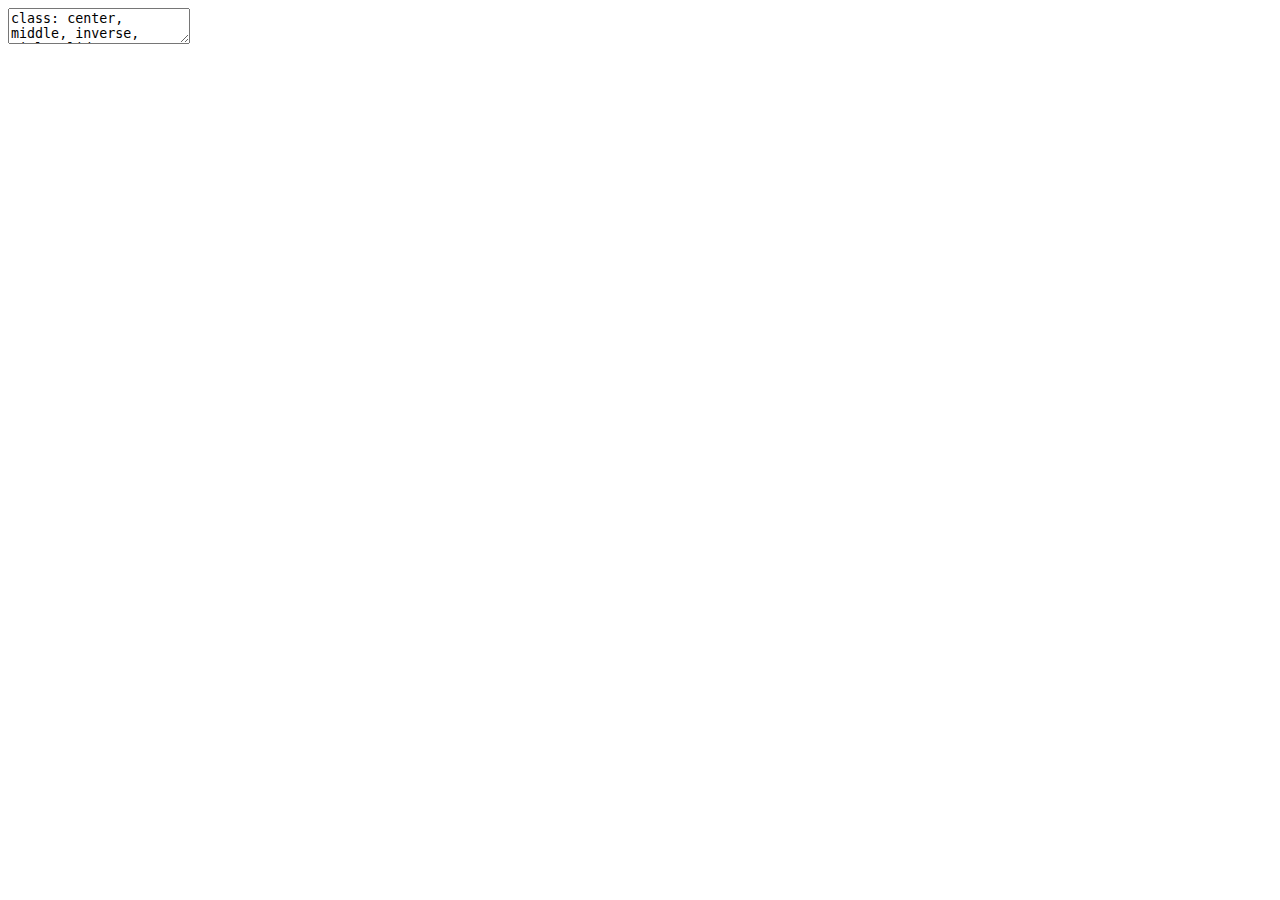
<file: index.html>
<!DOCTYPE html>
<html lang="" xml:lang="">
  <head>
    <title>Development and Health</title>
    <meta charset="utf-8" />
    <meta name="author" content="Ernest Guevarra" />
    <meta name="date" content="2025-02-27" />
    <script src="libs/header-attrs/header-attrs.js"></script>
    <link rel="stylesheet" href="xaringan-themer.css" type="text/css" />
  </head>
  <body>
    <textarea id="source">
class: center, middle, inverse, title-slide

.title[
# Development and Health
]
.subtitle[
## Concepts and Case Studies
]
.author[
### Ernest Guevarra
]
.date[
### 27 February 2025
]

---






class: inverse, center, middle

# Introductory Game

### Tayo na sa talipapa / Let's go to the market

---

# Scoring

**Item**   | **Points**
:---       | ---:
fruits     | 5
vegetables | 10
fish       | 15
chicken    | 25
cattle     | 50

### Bonus points

**Combination** | **Extra points**
:---            | ---:
3 of a kind     | 5
4 of a kind     | 10
5 of a kind     | 15

---

background-image: url(https://upload.wikimedia.org/wikipedia/commons/thumb/b/b8/Street_Child%2C_Srimangal_Railway_Station.jpg/1024px-Street_Child%2C_Srimangal_Railway_Station.jpg)
background-size: cover
class: inverse

# "The biggest enemy of health in the developing world is poverty."

### Kofi Annan

???

Image credit: Md. Tanvirul Islam [GFDL (http://www.gnu.org/copyleft/fdl.html) or GFDL (http://www.gnu.org/copyleft/fdl.html)]

---

# Outline

1. Definitions

2. Theoretical frameworks

3. Case Studies

4. Summary

---

class: inverse, center, middle

# What is development?

---

# Points to consider about development

- Developed vs Underdeveloped

    - How is it determined?
    - Who determines?
    
- `\(\text{Developed} ~ = ~ \text{Wealthy?}\)`; `\(\text{Underdeveloped} ~ = ~ \text{Poor?}\)`

    - Measures of poverty - e.g., income, HDI, MPI

    
- Well-being

    - Measures of well-being
    - Can be related to health?

---

class: inverse, center, middle

# What is health?

---

# WHO definition of health

## "...a state of complete physical, mental and social well-being and not merely the absence of disease or infirmity."

- Healthy vs Unhealthy

    - Measures of health
    
- Well-being

    - can be related to development?

---

class: inverse, center, middle

# Development and Health

---

background-color: #ffffff

# NICE conceptual framework for public health

.center[![](https://ars.els-cdn.com/content/image/1-s2.0-S0033350608002795-gr1.jpg)]

---

background-color: #FFFFFF

# UNICEF conceptual framework of undernutrition

&lt;img src="images/unicef_framework.jpeg" width="78%" style="display: block; margin: auto;" /&gt;

&lt;!-- .center[![](images/unicef_framework.jpeg)] --&gt;

---

background-color: #ffffff

# Conceptual pathways between agriculture and nutrition

.center[![](https://www.spring-nutrition.org/sites/default/files/publications/briefs/tb1_f1.jpg)]

---

class: inverse, center, middle

# Case studies

---

background-image: url(https://odihpn.org/wp-content/uploads/2012/03/6c52631ec3d4cddfdab5a34581dd3c32-800x500.jpg)
background-size: contain
class: inverse

# Productive Safety Net Programme (PSNP) Ethiopia

---

# PSNP Ethiopia - overview

- Established in 2005; Currently is on its fifth phase of implementation

- Targeted between 7-8 million rural Ethiopians

- Aimed at enabling the rural poor facing chronic food insecurity to resist shocks, create assets and become food self-sufficient

- Major goals:

    - Support the rural transformation process;
    
    - Prevent long-term consequences of short-term food inaccessibility;
    
    - Encourage households to engage in production and investment; and
    
    - Promote market development by increasing household purchasing power.
    
---

# PSNP Ethiopia - mechanics

- Intervention is a combination of cash and food transfers based on season and need. Food given primarily in the lean season between June and August

- Vulnerable households receive six months of assistance annualy to protect them from acute food insecurity

- Transfers are predominantly conditional (85% of beneficiaries). Cash transfers provided after participation in productive activities such as rehabilitating land and water resources and developing community infrastructure, including rural road rehabilitation and building schools and clinics

- Unconditional direct cash transfers (about 15% of beneficiaries) for vulnerable households with limited labour capacity

- Recently (fourth round), unconditional direct cash transfers to households with pregnant women and/or with children under 2 years old

---

# PSNP Ethiopia - results of the first 2 phases

- Nutrition

    - No impact on nutrition (HAZ and stunting) of younger children in beneficiary households

    - No impact on nutrition between younger children (under 3 years) and older children (3 to 5 years)

    - No impact on nutrition between male and female children

- Food security

    - Positive impact on food security

---

# PSNP Ethiopia - reasons for impact results

- Irregular receipt of cash transfers

    - Tendency to save transfers in the form of livestock
    - At times of shock, households with irregular transfers are more likely to sell their livestock
    - Households with irregular transfers have much lower improvement in self-perceived welfare
    
- Receipt of lesser than actual amount of cash transfers

    - Beneficiaries expect 1200 Birr a month but some receive much less than this
    
- Limited productive opportunities on top of cash transfers

---

# PSNP Ethiopia - impact after four rounds

- No difference in household food security status, and in child diet diversity score

- But with increase in child meal frequency

- No effect on BMI z-score, stunting, underweight

---

# PSNP Ethiopia - reasons for impact results

- Social protection programmes in the form of cash transfers alone is not enough to reverse poor nutritional outcomes

- Nutrition-specific interventions will likely need to be bolstered/strengthened particularly with regard to **coverage** to potentiate the contribution of cash transfers

- Nutrition-sensitive programmes that impact on food systems will likely need to be given some attention as increased food consumption will require appropriate level of food quality to enable improved nutrition outcomes

---

background-image: url(https://www.alimentarium.org/sites/default/files/media/image/2017-03/Giorgio-Pesce-Atelier-Poisson_cover_food_fortification_01_0_0.jpg)
background-size: contain
class: top

# Large-scale food fortification programme in Rajasthan State, India

---

# Food fortification - overview

- Deliberately increasing the content of one or more essential micronutrients to commonly consumed foods (vehicle) so as to provide public health benefits

- Micronutrients are piggybacked on consumption of these foods on the basis (or the assumption) that these foods are commonly consumed

- Can be a highly cost-effective approach to reaching a large proportion of the population without needing to change behaviours

- Programme used to increase micronutrient intake in diet

---

# Food fortification - requirements

- Vehicle is universally or nearly universally consumed by the target population;

- Production, processing and distribution of vehicle is highly consolidated or centralised;

- Fortification addresses a specific identified micronutrient need in the target population

- Fortificant must be bioavailable, safe, and have favourable organoleptic properties

- Levels of fortification is informed by consumption patterns of the target population

- Political, financial and scientific consensus to sustain the programme

---

# Food fortification - Rajasthan context

- In 2010, Global Alliance for Improved Nutrition (GAIN) started voluntary fortification programme in Rajasthan

- Rajasthan has elevated prevalences of key nutritional indicators relative to national averages

- Rajasthan is involved in the Indian Universal Salt Iodization programme

- Rajasthan distributes atta wheat flour fortified with iron and folic acid through the public distribution system (PDS)

---

# Food fortification - results

- High consumption of atta flour vehicle but most of the population had no exposure to fortifiable atta wheat flour due to lack of consolidation or centralisation of production and processing of the vehicle

- Majority of fortifiable atta wheat flour is fortified (90%) but fewer than 1% are adequately fortified

- Atta flour fortification programme fails to reach at-risk population

- Oil vehicle is fortifiable but consumption of fortifiable oil is higher in households not at-risk compared to those at risk

---

background-image: url(https://journals.plos.org/plosone/article/figure/image?size=large&amp;id=10.1371/journal.pone.0163176.g006)
background-size: contain

---

background-image: url(https://journals.plos.org/plosone/article/figure/image?size=large&amp;id=10.1371/journal.pone.0163176.g007)
background-size: contain

---

background-image: url(https://www.opml.co.uk/files/Projects/Images/school-children-africa-banner.png)
background-size: cover
class: inverse

# Child Development Grant Programme (CDGP) in northern Nigeria

---

# CDGP Nigeria - overview

- Six-year programme in Jigawa State and Zamfara State, northern Nigeria that started in 2014

- Involves monthly, unconditional cash grant coupled with behaviour change communication (BCC) to address maternal education, healthcare facility access, household economic status, infant feeding, food consumption and women's empowerment

- Targets women from pregnancy until the child reaches two years old

---

# CDGP Nigeria - mechanics

- pregnant women at programme start/initiation were eligible/recruited

- pregnant women and their households were given 3500 naira monthly (increased to 4000 naira starting in 2017)

- some beneficiaries were exposed to **"low intensity"** BCC - messaging through posters, radio messages, text messages, health demonstrations/talks while some where exposed to **"high intensity"** BCC - mother support groups and one-on-one counselling in addition to the inputs for low intensity BCC.

---

# CDGP Nigeria - evaluation design

- household panel created through cluster randomised selection of beneficiaries and non-beneficiary villages

- within selected beneficiary and non-beneficiary villages, women were recruited into the study based on the following eligibility criteria:

    - pregnant at time of baseline survey; or,
    - married and of reproductive age at time of baseline survey
    
- recruited study participants were assessed at baseline, midline and endline points of the programme

---
 
# CDGP Nigeria - coverage and impact on child stunting

### "...successfully helped reduce stunting among children who were of an age range to be directly exposed by it."

- Programme coverage is high (90%; assessed as a separate study from the evaluation);

- Study had 22% attrition rate;

- 5.4% reduction in overall stunting

- 4.8% reduction in severe stunting

---

# CDGP Nigeria - infant and young child feeding and food security

- 75% exclusive breastfeeding prevalence among those enrolled in the programme compared to 47% among those not enrolled in the programme

- Food security improved based on reduced need of households in the programme to use coping mechanisms at times of food stress or crisis compared to those not in the programme

---

# Summary

- Links between development and health are a network of various cause and effects

- The types of interventions are determined by how development is defined and conceptualised

- Health is either a direct aim or goal (specific interventions) or an indirect or unstated objective (sensitive interventions)

- Coverage and the various factors that contribute or impede its attainment are critical factors that are more often than not implicitly assumed to be high

- Measurement of impact (i.e., effects of development interventions on health outcomes) would require more nuanced approaches that are able to account for complexity of the network of factors and interactions that contribute or impede success

---

class: inverse, center, middle

# Questions?

---

class: center, middle

# Thank you!

#### <svg aria-hidden="true" role="img" viewBox="0 0 512 512" style="height:1em;width:1em;vertical-align:-0.125em;margin-left:auto;margin-right:auto;font-size:inherit;fill:#002147;overflow:visible;position:relative;"><path d="M64 112c-8.8 0-16 7.2-16 16v22.1L220.5 291.7c20.7 17 50.4 17 71.1 0L464 150.1V128c0-8.8-7.2-16-16-16H64zM48 212.2V384c0 8.8 7.2 16 16 16H448c8.8 0 16-7.2 16-16V212.2L322 328.8c-38.4 31.5-93.7 31.5-132 0L48 212.2zM0 128C0 92.7 28.7 64 64 64H448c35.3 0 64 28.7 64 64V384c0 35.3-28.7 64-64 64H64c-35.3 0-64-28.7-64-64V128z"/></svg> [ernest@guevarra.io](mailto:ernest@guevarra.io)  <svg aria-hidden="true" role="img" viewBox="0 0 512 512" style="height:1em;width:1em;vertical-align:-0.125em;margin-left:auto;margin-right:auto;font-size:inherit;fill:#002147;overflow:visible;position:relative;"><path d="M352 256c0 22.2-1.2 43.6-3.3 64H163.3c-2.2-20.4-3.3-41.8-3.3-64s1.2-43.6 3.3-64H348.7c2.2 20.4 3.3 41.8 3.3 64zm28.8-64H503.9c5.3 20.5 8.1 41.9 8.1 64s-2.8 43.5-8.1 64H380.8c2.1-20.6 3.2-42 3.2-64s-1.1-43.4-3.2-64zm112.6-32H376.7c-10-63.9-29.8-117.4-55.3-151.6c78.3 20.7 142 77.5 171.9 151.6zm-149.1 0H167.7c6.1-36.4 15.5-68.6 27-94.7c10.5-23.6 22.2-40.7 33.5-51.5C239.4 3.2 248.7 0 256 0s16.6 3.2 27.8 13.8c11.3 10.8 23 27.9 33.5 51.5c11.6 26 20.9 58.2 27 94.7zm-209 0H18.6C48.6 85.9 112.2 29.1 190.6 8.4C165.1 42.6 145.3 96.1 135.3 160zM8.1 192H131.2c-2.1 20.6-3.2 42-3.2 64s1.1 43.4 3.2 64H8.1C2.8 299.5 0 278.1 0 256s2.8-43.5 8.1-64zM194.7 446.6c-11.6-26-20.9-58.2-27-94.6H344.3c-6.1 36.4-15.5 68.6-27 94.6c-10.5 23.6-22.2 40.7-33.5 51.5C272.6 508.8 263.3 512 256 512s-16.6-3.2-27.8-13.8c-11.3-10.8-23-27.9-33.5-51.5zM135.3 352c10 63.9 29.8 117.4 55.3 151.6C112.2 482.9 48.6 426.1 18.6 352H135.3zm358.1 0c-30 74.1-93.6 130.9-171.9 151.6c25.5-34.2 45.2-87.7 55.3-151.6H493.4z"/></svg> [ernest.guevarra.io](https://ernest.guevarra.io)  <svg aria-hidden="true" role="img" viewBox="0 0 448 512" style="height:1em;width:0.88em;vertical-align:-0.125em;margin-left:auto;margin-right:auto;font-size:inherit;fill:#002147;overflow:visible;position:relative;"><path d="M416 32H31.9C14.3 32 0 46.5 0 64.3v383.4C0 465.5 14.3 480 31.9 480H416c17.6 0 32-14.5 32-32.3V64.3c0-17.8-14.4-32.3-32-32.3zM135.4 416H69V202.2h66.5V416zm-33.2-243c-21.3 0-38.5-17.3-38.5-38.5S80.9 96 102.2 96c21.2 0 38.5 17.3 38.5 38.5 0 21.3-17.2 38.5-38.5 38.5zm282.1 243h-66.4V312c0-24.8-.5-56.7-34.5-56.7-34.6 0-39.9 27-39.9 54.9V416h-66.4V202.2h63.7v29.2h.9c8.9-16.8 30.6-34.5 62.9-34.5 67.2 0 79.7 44.3 79.7 101.9V416z"/></svg> [ernestguevarra](https://linkedin.com/in/ernestguevarra)

&lt;br/&gt;

Slide deck can be accessed and viewed online at https://ernest.guevarra.io/devHealth

Slide deck in PDF format can be downloaded at https://ernest.guevarra.io/devHealth/devHealth.pdf

If you use R and R Markdown, you can clone a copy of the source code of this slide deck at https://github.com/ernestguevarra/devHealth
    </textarea>
<style data-target="print-only">@media screen {.remark-slide-container{display:block;}.remark-slide-scaler{box-shadow:none;}}</style>
<script src="https://remarkjs.com/downloads/remark-latest.min.js"></script>
<script>var slideshow = remark.create({
  "highlightStyle": "github",
  "highlightLines": true,
  "countIncrementalSlides": false
});
if (window.HTMLWidgets) slideshow.on('afterShowSlide', function (slide) {
  window.dispatchEvent(new Event('resize'));
});
(function(d) {
  var s = d.createElement("style"), r = d.querySelector(".remark-slide-scaler");
  if (!r) return;
  s.type = "text/css"; s.innerHTML = "@page {size: " + r.style.width + " " + r.style.height +"; }";
  d.head.appendChild(s);
})(document);

(function(d) {
  var el = d.getElementsByClassName("remark-slides-area");
  if (!el) return;
  var slide, slides = slideshow.getSlides(), els = el[0].children;
  for (var i = 1; i < slides.length; i++) {
    slide = slides[i];
    if (slide.properties.continued === "true" || slide.properties.count === "false") {
      els[i - 1].className += ' has-continuation';
    }
  }
  var s = d.createElement("style");
  s.type = "text/css"; s.innerHTML = "@media print { .has-continuation { display: none; } }";
  d.head.appendChild(s);
})(document);
// delete the temporary CSS (for displaying all slides initially) when the user
// starts to view slides
(function() {
  var deleted = false;
  slideshow.on('beforeShowSlide', function(slide) {
    if (deleted) return;
    var sheets = document.styleSheets, node;
    for (var i = 0; i < sheets.length; i++) {
      node = sheets[i].ownerNode;
      if (node.dataset["target"] !== "print-only") continue;
      node.parentNode.removeChild(node);
    }
    deleted = true;
  });
})();
// add `data-at-shortcutkeys` attribute to <body> to resolve conflicts with JAWS
// screen reader (see PR #262)
(function(d) {
  let res = {};
  d.querySelectorAll('.remark-help-content table tr').forEach(tr => {
    const t = tr.querySelector('td:nth-child(2)').innerText;
    tr.querySelectorAll('td:first-child .key').forEach(key => {
      const k = key.innerText;
      if (/^[a-z]$/.test(k)) res[k] = t;  // must be a single letter (key)
    });
  });
  d.body.setAttribute('data-at-shortcutkeys', JSON.stringify(res));
})(document);
(function() {
  "use strict"
  // Replace <script> tags in slides area to make them executable
  var scripts = document.querySelectorAll(
    '.remark-slides-area .remark-slide-container script'
  );
  if (!scripts.length) return;
  for (var i = 0; i < scripts.length; i++) {
    var s = document.createElement('script');
    var code = document.createTextNode(scripts[i].textContent);
    s.appendChild(code);
    var scriptAttrs = scripts[i].attributes;
    for (var j = 0; j < scriptAttrs.length; j++) {
      s.setAttribute(scriptAttrs[j].name, scriptAttrs[j].value);
    }
    scripts[i].parentElement.replaceChild(s, scripts[i]);
  }
})();
(function() {
  var links = document.getElementsByTagName('a');
  for (var i = 0; i < links.length; i++) {
    if (/^(https?:)?\/\//.test(links[i].getAttribute('href'))) {
      links[i].target = '_blank';
    }
  }
})();
// adds .remark-code-has-line-highlighted class to <pre> parent elements
// of code chunks containing highlighted lines with class .remark-code-line-highlighted
(function(d) {
  const hlines = d.querySelectorAll('.remark-code-line-highlighted');
  const preParents = [];
  const findPreParent = function(line, p = 0) {
    if (p > 1) return null; // traverse up no further than grandparent
    const el = line.parentElement;
    return el.tagName === "PRE" ? el : findPreParent(el, ++p);
  };

  for (let line of hlines) {
    let pre = findPreParent(line);
    if (pre && !preParents.includes(pre)) preParents.push(pre);
  }
  preParents.forEach(p => p.classList.add("remark-code-has-line-highlighted"));
})(document);</script>

<script>
slideshow._releaseMath = function(el) {
  var i, text, code, codes = el.getElementsByTagName('code');
  for (i = 0; i < codes.length;) {
    code = codes[i];
    if (code.parentNode.tagName !== 'PRE' && code.childElementCount === 0) {
      text = code.textContent;
      if (/^\\\((.|\s)+\\\)$/.test(text) || /^\\\[(.|\s)+\\\]$/.test(text) ||
          /^\$\$(.|\s)+\$\$$/.test(text) ||
          /^\\begin\{([^}]+)\}(.|\s)+\\end\{[^}]+\}$/.test(text)) {
        code.outerHTML = code.innerHTML;  // remove <code></code>
        continue;
      }
    }
    i++;
  }
};
slideshow._releaseMath(document);
</script>
<!-- dynamically load mathjax for compatibility with self-contained -->
<script>
(function () {
  var script = document.createElement('script');
  script.type = 'text/javascript';
  script.src  = 'https://mathjax.rstudio.com/latest/MathJax.js?config=TeX-MML-AM_CHTML';
  if (location.protocol !== 'file:' && /^https?:/.test(script.src))
    script.src  = script.src.replace(/^https?:/, '');
  document.getElementsByTagName('head')[0].appendChild(script);
})();
</script>
  </body>
</html>
</file>
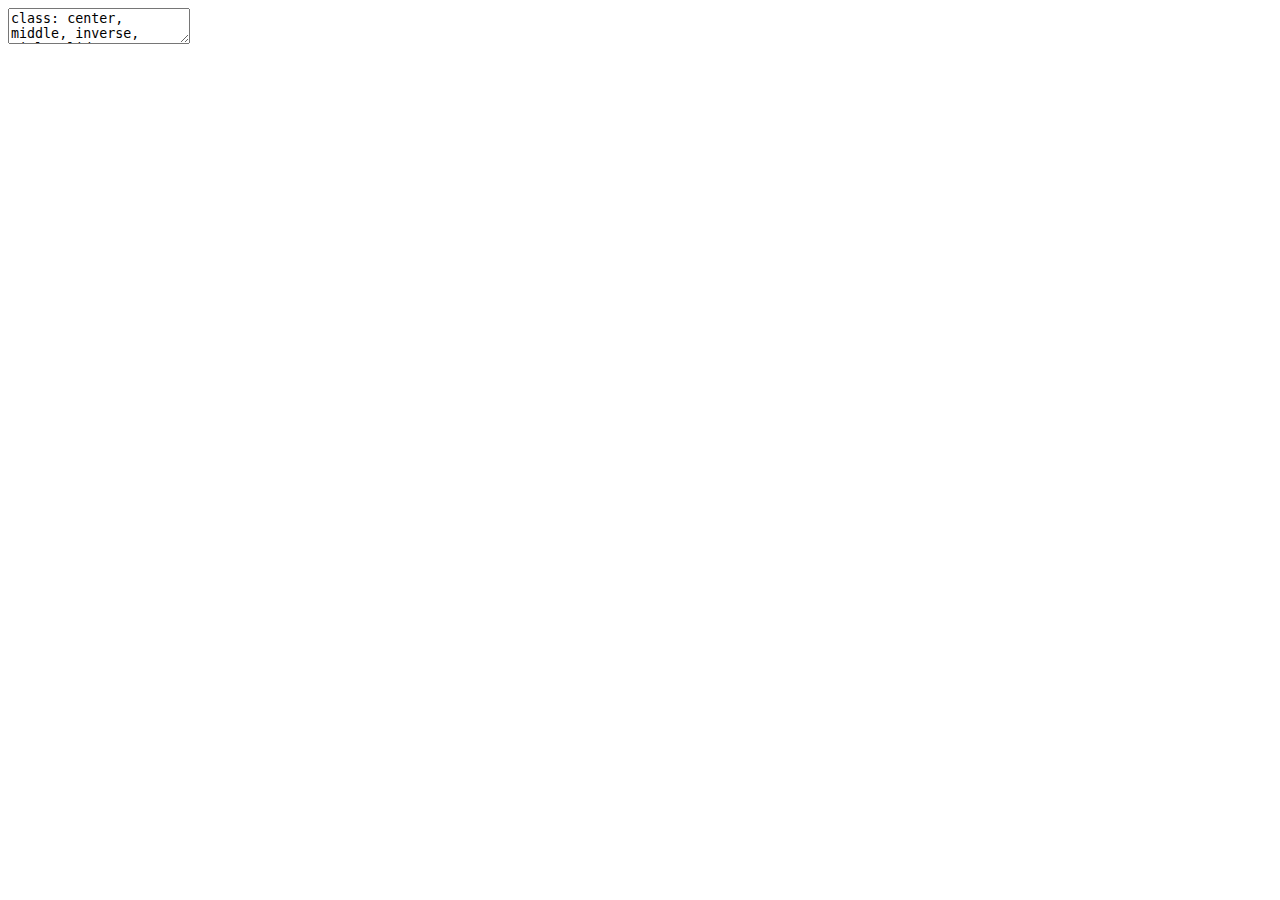
<file: devHealth.html>
<!DOCTYPE html>
<html xmlns="http://www.w3.org/1999/xhtml" lang="" xml:lang="">
  <head>
    <title>Development and Health</title>
    <meta charset="utf-8" />
    <meta name="author" content="Ernest Guevarra" />
    <meta name="date" content="2019-05-24" />
    <link href="libs/remark-css/default.css" rel="stylesheet" />
    <link href="libs/remark-css/default-fonts.css" rel="stylesheet" />
  </head>
  <body>
    <textarea id="source">
class: center, middle, inverse, title-slide

# Development and Health
## Concepts and Case Studies
### Ernest Guevarra
### 2019-05-24

---




background-image: url(https://upload.wikimedia.org/wikipedia/commons/thumb/b/b8/Street_Child%2C_Srimangal_Railway_Station.jpg/1024px-Street_Child%2C_Srimangal_Railway_Station.jpg)
background-size: cover
class: inverse

# "The biggest enemy of health in the developing world is poverty."

### Kofi Annan

???

Image credit: Md. Tanvirul Islam [GFDL (http://www.gnu.org/copyleft/fdl.html) or GFDL (http://www.gnu.org/copyleft/fdl.html)]

---
# Outline

1. Definitions

2. Theoretical frameworks

3. Case Studies

4. Summary

---
class: inverse, center, middle

# What is development?

---
# Points to consider about development

- Developed vs Underdeveloped

    - How is it determined?
    - Who determines?
    

- `\(\text{Developed} ~ = ~ \text{Wealthy?}\)`; `\(\text{Underdeveloped} ~ = ~ \text{Poor?}\)`

    - Measures of poverty - e.g., income, MPI

    
- Well-being

    - Measures of well-being
    - Can be related to health?

---
class: inverse, center, middle

# What is health?

---
# WHO definition of health

## "...a state of complete physical, mental and social well-being and not merely the absence of disease or infirmity."

- Healthy vs Unhealthy

    - Measures of health
    
    
- Well-being

    - can be related to development?

---
class: inverse, center, middle

# Development and Health

---
# NICE conceptual framework for public health

.center[![](https://ars.els-cdn.com/content/image/1-s2.0-S0033350608002795-gr1.jpg)]

---
# UNICEF conceptual framework of undernutrition

.center[![](https://maan.ifoam.bio/download/attachments/7963205/Grafik_Malnutrition.jpg?version=1&amp;modificationDate=1458750644000&amp;api=v2)]

&lt;!---
.center[![](https://openi.nlm.nih.gov/imgs/512/240/4428483/PMC4428483_fnut-01-00013-g001.png?keywords=undernutrition)]
---&gt;

---
# Conceptual pathways between agriculture and nutrition

.center[![](https://www.spring-nutrition.org/sites/default/files/publications/briefs/tb1_f1.jpg)]

---
class: inverse, center, middle

# Case studies

---
background-image: url(https://odihpn.org/wp-content/uploads/2012/03/6c52631ec3d4cddfdab5a34581dd3c32-800x500.jpg)
background-size: contain
class: inverse

# Productive Safety Net Programme (PSNP) Ethiopia
---
# PSNP Ethiopia - overview

- Established in 2005

- Aimed at enabling the rural poor facing chronic food insecurity to resist shocks, create assets and become food self-sufficient

- Major goals:

    - Support the rural transformation process;
    
    - Prevent long-term consequences of short-term food inaccessibility;
    
    - Encourage households to engage in production and investment; and
    
    - Promote market development by increasing household purchasing power.
---
# PSNP Ethiopia - mechanics

- Intervention is a combination of cash and food transfers based on season and need

- Food given primarily in the lean season between June and August

- Vulnerable households receive six months of assistance annualy to protect them from acute food insecurity

- Transfers are conditional; able-bodied members of the beneficiary households must participate in productive activities that will build more resilient livelihoods such as rehabilitating land and water resources and developing community infrastructure, including rural road rehabilitation and building schools and clinics

---
# PSNP Ethiopia - preliminary impact results

- Nutrition

    - No impact on nutrition (HAZ and stunting) of younger children in beneficiary households

    - No impact on nutrition between younger children (under 3 years) and older children (3 to 5 years)

    - No impact on nutrition between male and female children

- Food security

    - Positive impact on food security

---
# PSNP Ethiopia - reasons for impact results

- Irregular receipt of cash transfers

    - Tendency to save transfers in the form of livestock
    - At times of shock, households with irregular transfers are more likely to sell their livestock
    - Households with irregular transfers have much lower improvement in self-perceived welfare
    
- Receipt of lesser than actual amount of cash transfers

    - Beneficiaries expect 1200 Birr a month but some receive much less than this
    
- Limited productive opportunities on top of cash transfers

---
background-image: url(https://www.alimentarium.org/en/system/files/styles/full_wide/private/thumbnails/image/©Giorgio-Pesce-Atelier-Poisson_cover_food_fortification_01_0.jpg?itok=Ym59xss2)
background-size: contain
class: top

# Large-scale food fortification programme in Rajasthan State, India

---
# Food fortification - overview

- Deliberately increasing the content of one or more essential micronutrients to commonly consumed foods (vehicle) so as to provide public health benefits

- Micronutrients are piggybacked on consumption of these foods on the basis (or the assumption) that these foods are commonly consumed

- Can be a highly cost-effective approach to reaching a large proportion of the population without needing to change behaviours

- Programme used to increase micronutrient intake in diet

---
# Food fortification - requirements

- Vehicle is universally or nearly universally consumed by the target population;

- Production, processing and distribution of vehicle is highly consolidated or centralised;

- Fortification addresses a specific identified micronutrient need in the target population

- Fortificant must be bioavailable, safe, and have favourable organoleptic properties

- Levels of fortification is informed by consumption patterns of the target population

- Political, financial and scientific consensus to sustain the programme

---
# Food fortification - Rajasthan context

.center[![](https://upload.wikimedia.org/wikipedia/commons/thumb/c/cf/Map_rajasthan_dist_7_div.png/264px-Map_rajasthan_dist_7_div.png)]

- In 2010, Global Alliance for Improved Nutrition (GAIN) started voluntary fortification programme in Rajasthan

- Rajasthan has elevated prevalences of key nutritional indicators relative to national averages

- Rajasthan is involved in the Indian Universal Salt Iodization programme

- Rajasthan distributes atta wheat flour fortified with iron and folic acid through the public distribution system (PDS)

---
# Food fortification - results

- High consumption of atta flour vehicle but most of the population had no exposure to fortifiable atta wheat flour due to lack of consolidation or centralisation of production and processing of the vehicle

- Majority of fortifiable atta wheat flour is fortified (90%) but fewer than 1% are adequately fortified

- Atta flour fortification programme fails to reach at-risk population

- Oil vehicle is fortifiable but consumption of fortifiable oil is higher in households not at-risk compared to those at risk

---
background-image: url(https://journals.plos.org/plosone/article/figure/image?size=large&amp;id=10.1371/journal.pone.0163176.g006)
background-size: contain

---
background-image: url(https://journals.plos.org/plosone/article/figure/image?size=large&amp;id=10.1371/journal.pone.0163176.g007)
background-size: contain

---
background-image: url(https://www.opml.co.uk/files/Projects/Images/school-children-africa-banner.png)
background-size: cover
class: inverse

# Child Development Grant Programme (CDGP) in northern Nigeria

---
# CDGP Nigeria - overview

- Five-year programme in Jigawa State and Zamfara State, northern Nigeria that involves monthly, unconditional cash grant coupled with behaviour change communication (BCC) to address maternal education, healthcare facility access, household economic status, infant feeding, food consumption and women's empowerment

- Targets women from  pregnancy until the child reaches two years old

---
# CDGP Nigeria - results

- 55% of pregnant women beneficiaries attend antenatal care in Jigawa (45% baseline)
- Nearly all (99%) of beneficiaries reported food as one of the items they spent money on
- Thirty-nine per cent of respondents solely spend the cash transfer on purchase of food and food-related items
- Programme coverage is high

---
# Summary

- Links between development and health are a network of various cause and effects

- The types of interventions are determined by how development is defined and conceptualised

- Health is either a direct aim or goal (specific interventions) or an indirect or unstated objective (sensitive interventions)

- Coverage and the various factors that contribute or impede its attainment are critical factors that are more often than not implicitly assumed to be high

- Measurement of impact (i.e., effects of development interventions on health outcomes) would require more nuanced approaches that are able to account for complexity of the network of factors and interactions that contribute or impede success
    </textarea>
<style data-target="print-only">@media screen {.remark-slide-container{display:block;}.remark-slide-scaler{box-shadow:none;}}</style>
<script src="https://remarkjs.com/downloads/remark-latest.min.js"></script>
<script>var slideshow = remark.create({
"highlightStyle": "github",
"highlightLines": true,
"countIncrementalSlides": false
});
if (window.HTMLWidgets) slideshow.on('afterShowSlide', function (slide) {
  window.dispatchEvent(new Event('resize'));
});
(function(d) {
  var s = d.createElement("style"), r = d.querySelector(".remark-slide-scaler");
  if (!r) return;
  s.type = "text/css"; s.innerHTML = "@page {size: " + r.style.width + " " + r.style.height +"; }";
  d.head.appendChild(s);
})(document);

(function(d) {
  var el = d.getElementsByClassName("remark-slides-area");
  if (!el) return;
  var slide, slides = slideshow.getSlides(), els = el[0].children;
  for (var i = 1; i < slides.length; i++) {
    slide = slides[i];
    if (slide.properties.continued === "true" || slide.properties.count === "false") {
      els[i - 1].className += ' has-continuation';
    }
  }
  var s = d.createElement("style");
  s.type = "text/css"; s.innerHTML = "@media print { .has-continuation { display: none; } }";
  d.head.appendChild(s);
})(document);
// delete the temporary CSS (for displaying all slides initially) when the user
// starts to view slides
(function() {
  var deleted = false;
  slideshow.on('beforeShowSlide', function(slide) {
    if (deleted) return;
    var sheets = document.styleSheets, node;
    for (var i = 0; i < sheets.length; i++) {
      node = sheets[i].ownerNode;
      if (node.dataset["target"] !== "print-only") continue;
      node.parentNode.removeChild(node);
    }
    deleted = true;
  });
})();</script>

<script>
(function() {
  var links = document.getElementsByTagName('a');
  for (var i = 0; i < links.length; i++) {
    if (/^(https?:)?\/\//.test(links[i].getAttribute('href'))) {
      links[i].target = '_blank';
    }
  }
})();
</script>

<script>
slideshow._releaseMath = function(el) {
  var i, text, code, codes = el.getElementsByTagName('code');
  for (i = 0; i < codes.length;) {
    code = codes[i];
    if (code.parentNode.tagName !== 'PRE' && code.childElementCount === 0) {
      text = code.textContent;
      if (/^\\\((.|\s)+\\\)$/.test(text) || /^\\\[(.|\s)+\\\]$/.test(text) ||
          /^\$\$(.|\s)+\$\$$/.test(text) ||
          /^\\begin\{([^}]+)\}(.|\s)+\\end\{[^}]+\}$/.test(text)) {
        code.outerHTML = code.innerHTML;  // remove <code></code>
        continue;
      }
    }
    i++;
  }
};
slideshow._releaseMath(document);
</script>
<!-- dynamically load mathjax for compatibility with self-contained -->
<script>
(function () {
  var script = document.createElement('script');
  script.type = 'text/javascript';
  script.src  = 'https://mathjax.rstudio.com/latest/MathJax.js?config=TeX-MML-AM_CHTML';
  if (location.protocol !== 'file:' && /^https?:/.test(script.src))
    script.src  = script.src.replace(/^https?:/, '');
  document.getElementsByTagName('head')[0].appendChild(script);
})();
</script>
  </body>
</html>
</file>
<file: xaringan-themer.css>
/* -------------------------------------------------------
 *
 *     !! This file was generated by xaringanthemer !!
 *
 *  Changes made to this file directly will be overwritten
 *  if you used xaringanthemer in your xaringan slides Rmd
 *
 *  Issues or likes?
 *    - https://github.com/gadenbuie/xaringanthemer
 *    - https://www.garrickadenbuie.com
 *
 *  Need help? Try:
 *    - vignette(package = "xaringanthemer")
 *    - ?xaringanthemer::style_xaringan
 *    - xaringan wiki: https://github.com/yihui/xaringan/wiki
 *    - remarkjs wiki: https://github.com/gnab/remark/wiki
 *
 *  Version: 0.4.2
 *
 * ------------------------------------------------------- */
@import url(https://fonts.googleapis.com/css?family=Fira+Sans+Condensed&display=swap);
@import url(https://fonts.googleapis.com/css?family=Fira+Sans&display=swap);
@import url(https://fonts.googleapis.com/css?family=Fira+Mono&display=swap);


:root {
  /* Fonts */
  --text-font-family: 'Fira Sans Condensed';
  --text-font-is-google: 1;
  --text-font-family-fallback: -apple-system, BlinkMacSystemFont, avenir next, avenir, helvetica neue, helvetica, Ubuntu, roboto, noto, segoe ui, arial;
  --text-font-base: sans-serif;
  --header-font-family: 'Fira Sans';
  --header-font-is-google: 1;
  --header-font-family-fallback: Georgia, serif;
  --code-font-family: 'Fira Mono';
  --code-font-is-google: 1;
  --base-font-size: 20px;
  --text-font-size: 1.2em;
  --code-font-size: 0.9rem;
  --code-inline-font-size: 1em;
  --header-h1-font-size: 50px;
  --header-h2-font-size: 40px;
  --header-h3-font-size: 30px;

  /* Colors */
  --text-color: #001731;
  --header-color: #002147;
  --background-color: #E5E8EC;
  --link-color: #214700;
  --text-bold-color: #002147;
  --code-highlight-color: rgba(255,255,0,0.5);
  --inverse-text-color: #E5E8EC;
  --inverse-background-color: #002147;
  --inverse-header-color: #E5E8EC;
  --inverse-link-color: #214700;
  --title-slide-background-color: #002147;
  --title-slide-text-color: #E5E8EC;
  --header-background-color: #002147;
  --header-background-text-color: #E5E8EC;
  --base: #002147;
  --white: #E5E8EC;
  --black: #001731;
}

html {
  font-size: var(--base-font-size);
}

body {
  font-family: var(--text-font-family), var(--text-font-family-fallback), var(--text-font-base);
  font-weight: normal;
  color: var(--text-color);
}
h1, h2, h3 {
  font-family: var(--header-font-family), var(--header-font-family-fallback);
  font-weight: 600;
  color: var(--header-color);
}
.remark-slide-content {
  background-color: var(--background-color);
  font-size: 1.2em;
  padding: 16px 64px 16px 64px;
  width: 100%;
  height: 100%;
}
.remark-slide-content h1 {
  font-size: var(--header-h1-font-size);
}
.remark-slide-content h2 {
  font-size: var(--header-h2-font-size);
}
.remark-slide-content h3 {
  font-size: var(--header-h3-font-size);
}
.remark-code, .remark-inline-code {
  font-family: var(--code-font-family), Menlo, Consolas, Monaco, Liberation Mono, Lucida Console, monospace;
}
.remark-code {
  font-size: var(--code-font-size);
}
.remark-inline-code {
  font-size: var(--code-inline-font-size);
  color: #002147;
}
.remark-slide-number {
  color: #002147;
  opacity: 1;
  font-size: 0.5em;
}
strong {
  font-weight: bold;
  color: var(--text-bold-color);
}
a, a > code {
  color: var(--link-color);
  text-decoration: none;
}
.footnote {
  position: absolute;
  bottom: 60px;
  padding-right: 4em;
  font-size: 0.5em;
}
.remark-code-line-highlighted {
  background-color: var(--code-highlight-color);
}
.inverse {
  background-color: var(--inverse-background-color);
  color: var(--inverse-text-color);
  
}
.inverse h1, .inverse h2, .inverse h3 {
  color: var(--inverse-header-color);
}
.inverse a, .inverse a > code {
  color: var(--inverse-link-color);
}
.title-slide, .title-slide h1, .title-slide h2, .title-slide h3 {
  color: var(--title-slide-text-color);
}
.title-slide {
  background-color: var(--title-slide-background-color);
  background-image: url("");
  background-size: cover;
}
.title-slide .remark-slide-number {
  display: none;
}
/* Two-column layout */
.left-column {
  width: 20%;
  height: 92%;
  float: left;
}
.left-column h2, .left-column h3 {
  color: #00214799;
}
.left-column h2:last-of-type, .left-column h3:last-child {
  color: #002147;
}
.right-column {
  width: 75%;
  float: right;
  padding-top: 1em;
}
.pull-left {
  float: left;
  width: 47%;
}
.pull-right {
  float: right;
  width: 47%;
}
.pull-right + * {
  clear: both;
}
img, video, iframe {
  max-width: 100%;
}
blockquote {
  border-left: solid 5px #00214780;
  padding-left: 1em;
}
.remark-slide table {
  margin: auto;
  border-top: 1px solid #666;
  border-bottom: 1px solid #666;
}
.remark-slide table thead th {
  border-bottom: 1px solid #ddd;
}
th, td {
  padding: 5px;
}
.remark-slide table:not(.table-unshaded) thead,
.remark-slide table:not(.table-unshaded) tfoot,
.remark-slide table:not(.table-unshaded) tr:nth-child(even) {
  background: #CCD2DA;
}
table.dataTable tbody {
  background-color: var(--background-color);
  color: var(--text-color);
}
table.dataTable.display tbody tr.odd {
  background-color: var(--background-color);
}
table.dataTable.display tbody tr.even {
  background-color: #CCD2DA;
}
table.dataTable.hover tbody tr:hover, table.dataTable.display tbody tr:hover {
  background-color: rgba(255, 255, 255, 0.5);
}
.dataTables_wrapper .dataTables_length, .dataTables_wrapper .dataTables_filter, .dataTables_wrapper .dataTables_info, .dataTables_wrapper .dataTables_processing, .dataTables_wrapper .dataTables_paginate {
  color: var(--text-color);
}
.dataTables_wrapper .dataTables_paginate .paginate_button {
  color: var(--text-color) !important;
}

/* Horizontal alignment of code blocks */
.remark-slide-content.left pre,
.remark-slide-content.center pre,
.remark-slide-content.right pre {
  text-align: start;
  width: max-content;
  max-width: 100%;
}
.remark-slide-content.left pre,
.remark-slide-content.right pre {
  min-width: 50%;
  min-width: min(40ch, 100%);
}
.remark-slide-content.center pre {
  min-width: 66%;
  min-width: min(50ch, 100%);
}
.remark-slide-content.left pre {
  margin-left: unset;
  margin-right: auto;
}
.remark-slide-content.center pre {
  margin-left: auto;
  margin-right: auto;
}
.remark-slide-content.right pre {
  margin-left: auto;
  margin-right: unset;
}

/* Slide Header Background for h1 elements */
.remark-slide-content.header_background > h1 {
  display: block;
  position: absolute;
  top: 0;
  left: 0;
  width: 100%;
  background: var(--header-background-color);
  color: var(--header-background-text-color);
  padding: 2rem 64px 1.5rem 64px;
  margin-top: 0;
  box-sizing: border-box;
}
.remark-slide-content.header_background {
  padding-top: 7rem;
}

@page { margin: 0; }
@media print {
  .remark-slide-scaler {
    width: 100% !important;
    height: 100% !important;
    transform: scale(1) !important;
    top: 0 !important;
    left: 0 !important;
  }
}

.base {
  color: var(--base);
}
.bg-base {
  background-color: var(--base);
}
.white {
  color: var(--white);
}
.bg-white {
  background-color: var(--white);
}
.black {
  color: var(--black);
}
.bg-black {
  background-color: var(--black);
}
</file>
<file: libs/remark-css/default.css>
a, a > code {
  color: rgb(249, 38, 114);
  text-decoration: none;
}
.footnote {
  position: absolute;
  bottom: 3em;
  padding-right: 4em;
  font-size: 90%;
}
.remark-code-line-highlighted     { background-color: #ffff88; }

.inverse {
  background-color: #272822;
  color: #d6d6d6;
  text-shadow: 0 0 20px #333;
}
.inverse h1, .inverse h2, .inverse h3 {
  color: #f3f3f3;
}
/* Two-column layout */
.left-column {
  color: #777;
  width: 20%;
  height: 92%;
  float: left;
}
.left-column h2:last-of-type, .left-column h3:last-child {
  color: #000;
}
.right-column {
  width: 75%;
  float: right;
  padding-top: 1em;
}
.pull-left {
  float: left;
  width: 47%;
}
.pull-right {
  float: right;
  width: 47%;
}
.pull-right ~ * {
  clear: both;
}
img, video, iframe {
  max-width: 100%;
}
blockquote {
  border-left: solid 5px lightgray;
  padding-left: 1em;
}
.remark-slide table {
  margin: auto;
  border-top: 1px solid #666;
  border-bottom: 1px solid #666;
}
.remark-slide table thead th { border-bottom: 1px solid #ddd; }
th, td { padding: 5px; }
.remark-slide thead, .remark-slide tfoot, .remark-slide tr:nth-child(even) { background: #eee }

@page { margin: 0; }
@media print {
  .remark-slide-scaler {
    width: 100% !important;
    height: 100% !important;
    transform: scale(1) !important;
    top: 0 !important;
    left: 0 !important;
  }
}
</file>
<file: libs/remark-css/default-fonts.css>
@import url(https://fonts.googleapis.com/css?family=Yanone+Kaffeesatz);
@import url(https://fonts.googleapis.com/css?family=Droid+Serif:400,700,400italic);
@import url(https://fonts.googleapis.com/css?family=Source+Code+Pro:400,700);

body { font-family: 'Droid Serif', 'Palatino Linotype', 'Book Antiqua', Palatino, 'Microsoft YaHei', 'Songti SC', serif; }
h1, h2, h3 {
  font-family: 'Yanone Kaffeesatz';
  font-weight: normal;
}
.remark-code, .remark-inline-code { font-family: 'Source Code Pro', 'Lucida Console', Monaco, monospace; }
</file>
